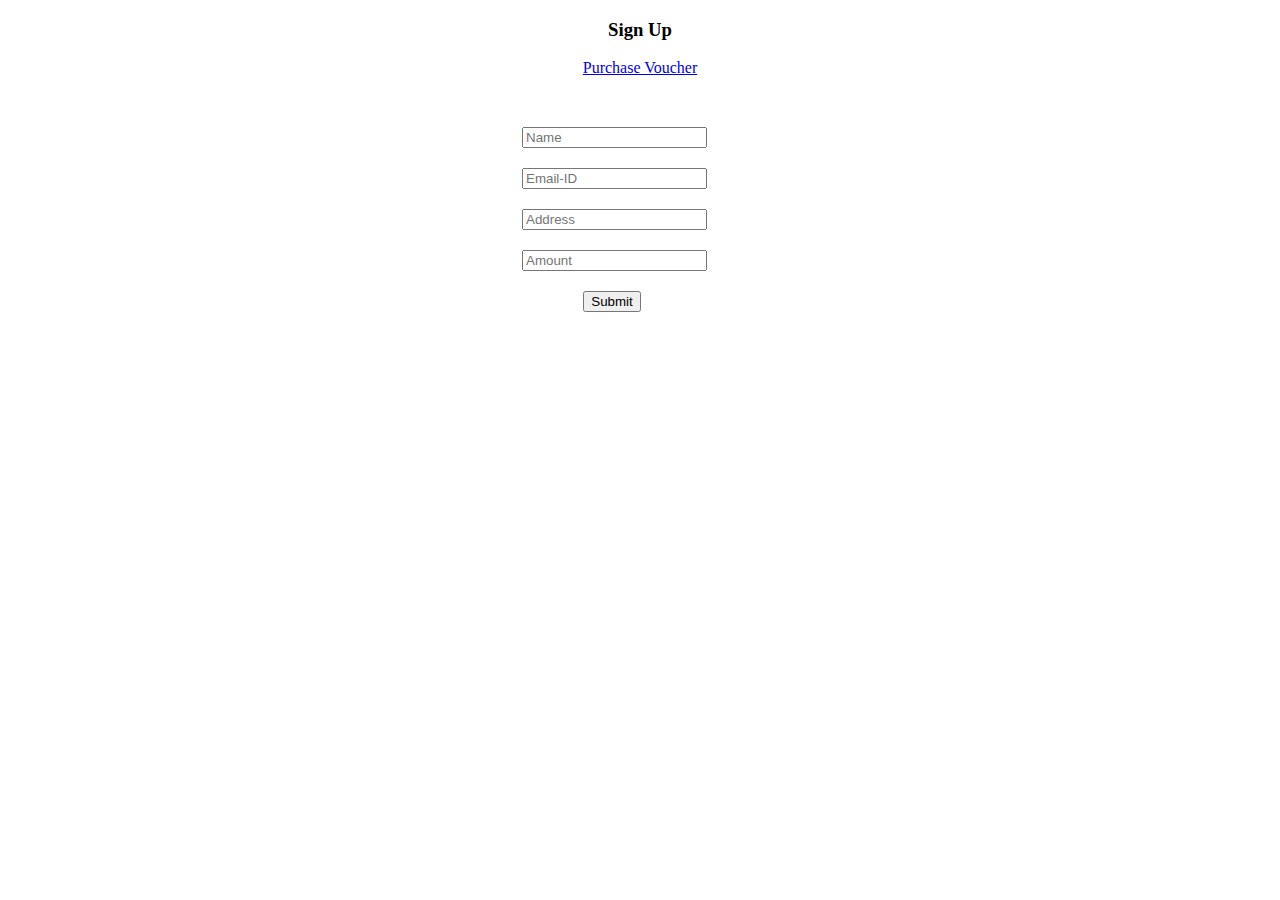
<file: unit3_c2/index.html>
<!DOCTYPE html>
<html lang="en">
  <head>
    <meta charset="UTF-8" />
    <meta http-equiv="X-UA-Compatible" content="IE=edge" />
    <meta name="viewport" content="width=device-width, initial-scale=1.0" />
    <title>Home</title>
    <link rel="stylesheet" href="./styles/index.css">
  </head>
  <body>
    <div id="navbar">
      <h3>Sign Up</h3>
      <a href="voucher.html">Purchase Voucher</a>
    </div>
    <div id="signinForm">
      <form id="signupform">
        <input type="text" id="name" placeholder="Name">
        <input type="email" id="email" placeholder="Email-ID">
        <input type="text" id="address" placeholder="Address">
        <input type="number" id="amount" placeholder="Amount">
        <input type="submit" id="submit">
      </form>
    </div>
    
    <!-- - name input box :- "name"
  - email input box :- "email"
  - Address input box :- "address"
  - Amount input box :- "amount" 
  - Submit button :- "submit"
  - The user will be stored with key:- "user"
  - The input fields should become empty after submitting -->
  </body>
</html>
<script src="./scripts/main.js">

</script>
</file>
<file: unit3_c2/styles/index.css>
body{
    margin: auto;
    text-align: center;
}
#signinForm{

    width: 200px;
    margin-left:40% ;
    margin-top: 40px;
}
#signinForm>form>input{
    margin: 10px;

}
#submit:hover{
    cursor: pointer;
}
</file>
